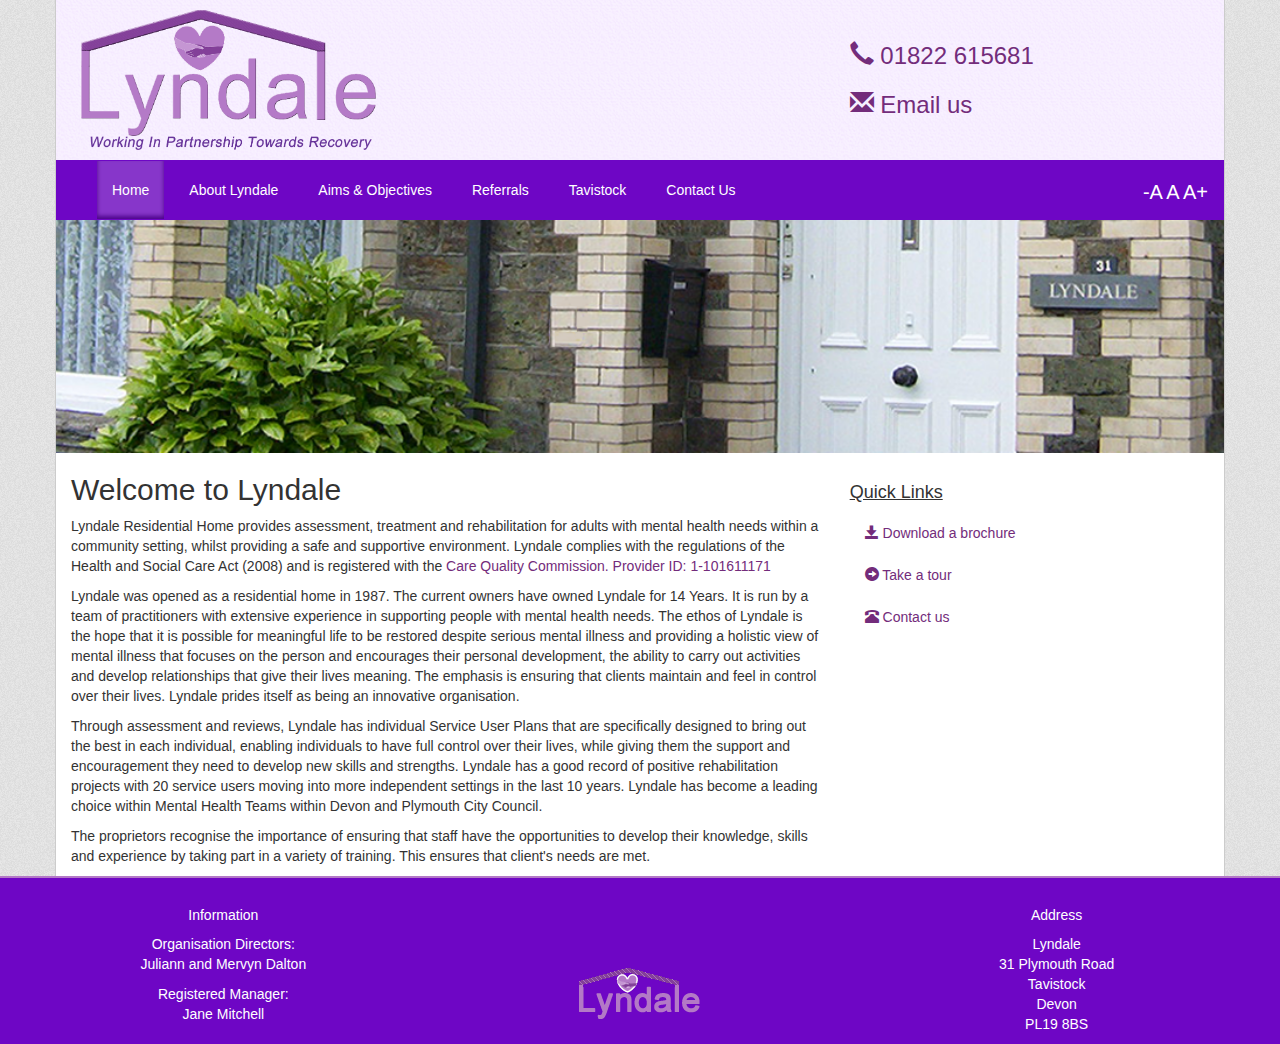
<file: index.html>
<!DOCTYPE html>
<html>
	<head>
		<meta name="viewport" content="width=device-width, initial-scale=1, maximum-scale=1">
		<title>Lyndale Care Tavistock Devon - Home</title>
		<script src="js/jquery-1.11.1.min.js"></script>
		<script src="js/bootstrap.min.js"></script>
		<script src="js/growl.js"></script>
		<script src="js/main.js"></script>
        <script src="js/parsley.min.js"></script>
        <script src="clearbox.js"></script>
		<link rel="stylesheet" type="text/css" href="css/bootstrap.css">
		<link rel="stylesheet" type="text/css" href="css/custom.css">
		<link href='http://fonts.googleapis.com/css?family=Dancing+Script' rel='stylesheet' type='text/css'>
		<script>
		
		</script>
	</head>
	<body>
		<div class="container" style="background:#FFF; border-left:1px solid #CCC; border-right:1px solid #CCC;">
			<header class="row">
				<div class="col-lg-8 col-md-8 col-sm-8 col-xs-12">
					<div class="header-logo">
						<a href="index.html">
                            <img src="images/logo.png" style="max-height:175px; max-width:295px; width:100%;"/>
						</a>
                        <div class="row visible-xs">
                            <div class="col-xs-6">
                                <h4><a href="tel:01822 615681" style="text-decoration:none;">
                                    <i class="glyphicon glyphicon-earphone"></i> 01822 615681</a>
                                </h4>
                            </div>
                            <div class="col-xs-6">
                                <h4>
                                    <a href="" data-toggle="modal" data-target="#email-modal" style="text-decoration:none;">
                                        <i class="glyphicon glyphicon-envelope"></i> Email us
                                    </a>
                                </h4>	
                            </div>
                        </div>
					</div>
				</div>
				<div class="col-lg-4 col-md-4 col-sm-4 hidden-xs header-contact-section">
                    <h3><a href="tel:01822 615681" style="text-decoration:none;"><i class="glyphicon glyphicon-earphone"></i> 01822 615681</a></h3>
					<h3>
                        <a href="" data-toggle="modal" data-target="#email-modal" style="text-decoration:none;">
                            <i class="glyphicon glyphicon-envelope"></i> Email us
                        </a>
                    </h3>	
					<div class="row hidden-md hidden-lg margin-top-10 text-right">
						<div class="col-md-6">
							
						</div>
                        <div class="col-md-6">
                            <div class="text-increase">
                                <a class="decrease">-A</a>
                                <a class="reset">A</a>
                                <a class="increase">A+</a>
                            </div>
						</div>
					</div>	
				</div>
			</header>
			<nav class="navbar navbar-default row">
				<div class="container-fluid">
					<!-- Brand and toggle get grouped for better mobile display -->
					<div class="navbar-header">
                        <div class="pull-left visible-xs">
                            <h4>
                                <div class="text-increase">
                                    <a class="decrease">-A</a>
                                    <a class="reset">A</a>
                                    <a class="increase">A+</a>
                                </div>
                            </h4>
                        </div>
						<button type="button" class="navbar-toggle collapsed" data-toggle="collapse" data-target="#bs-example-navbar-collapse-1" aria-expanded="false">
							<span class="sr-only">Toggle navigation</span>
							<span style="vertical-align: text-bottom;">Menu</span>
							<span style="display:inline-block;">
								<span class="icon-bar"></span>
								<span class="icon-bar"></span>
								<span class="icon-bar"></span>
							</span>
						</button>
					</div>
				
					<!-- Collect the nav links, forms, and other content for toggling -->
					<div class="collapse navbar-collapse" id="bs-example-navbar-collapse-1">
						<ul class="nav navbar-nav">
							<li class="active"><a href="index.html">Home <span class="sr-only">(current)</span></a></li>
							<li><a href="about.html">About Lyndale</a></li>
							<li><a href="aimsandobj.html">Aims & Objectives</a></li>
							<li><a href="referrals.html">Referrals</a></li>
							<li><a href="tavistock.html">Tavistock</a></li>
							<li><a href="contactus.html">Contact Us</a></li>
						</ul>
						<ul class="nav navbar-nav navbar-right visible-lg visible-md">
							<li><h3><div class="text-increase">
                                <a class="decrease">-A</a>
                                <a class="reset">A</a>
                                <a class="increase">A+</a>
                            </div></h3></li>
						</ul>
					</div>
				</div>
			</nav>
			<section class="row">
				<img src="images/home_image.png" alt="" style="width:100%;" />
			</section>
			<section class="row">
				<div class="col-md-8 font-resize">
					<h2>Welcome to Lyndale</h2>
					<p>	
						Lyndale Residential Home provides assessment, treatment and rehabilitation
						for adults with mental health needs within a community setting, whilst
						providing a safe and supportive environment. Lyndale complies with the
						regulations of the Health and Social Care Act (2008) and is registered with the
						<a href="http://www.cqc.org.uk/directory/1-101611171" onclick="window.open(this.href); return false">Care Quality Commission. Provider ID: 1-101611171</a>
					</p>
				
					<p>	
						Lyndale was opened as a residential home in 1987. The current owners have
						owned Lyndale for 14 Years. It is run by a team of practitioners with extensive
						experience in supporting people with mental health needs. The ethos of
						Lyndale is the hope that it is possible for meaningful life to be restored despite
						serious mental illness and providing a holistic view of mental illness that
						focuses on the person and encourages their personal development, the ability
						to carry out activities and develop relationships that give their lives meaning.
						The emphasis is ensuring that clients maintain and feel in control over their
						lives. Lyndale prides itself as being an innovative organisation.
					</p>
					
					<p>	
						Through assessment and reviews, Lyndale has individual Service User Plans
						that are specifically designed to bring out the best in each individual, enabling
						individuals to have full control over their lives, while giving them the support
						and encouragement they need to develop new skills and strengths. Lyndale
						has a good record of positive rehabilitation projects with 20 service users
						moving into more independent settings in the last 10 years. Lyndale has
						become a leading choice within Mental Health Teams within Devon and
						Plymouth City Council.
					</p>
					
					<p>
						The proprietors recognise the importance of ensuring that staff have the
						opportunities to develop their knowledge, skills and experience by taking part
						in a variety of training. This ensures that client's needs are met.
					</p>
				</div>
				<div class="col-md-4 col-sm-12">
					<div class="margin-top-30">
						<h4 class="hidden-sm hidden-xs"><u>Quick Links</u></h4>
                        <div class="visible-sm visible-xs row">
                            <div class="col-sm-4 col-xs-12">
                                <div class="text-center">
                                    <div class="caption">
										 <h3>
											<a href="Lyndalebrochure.pdf" onclick="window.open(this.href); return false" class="quick-link">
												 <i class="glyphicon glyphicon-save" style="font-size:50px;"></i> <br />
												<span>Download a brochure</span>											
											</a>
										</h3>
                                    </div>
                                </div>
                            </div>
                            <div class="col-sm-4 col-xs-12">
                                <div class="text-center">
									<div class="caption">
                                        <h3>
											<a href="images/100_0960.jpg" rel="clearbox[autoslideshow,gallery=Lyndale Home]" class="quick-link">
												<i class="glyphicon glyphicon-circle-arrow-right" style="font-size:50px;"></i> <br />
												<span>Take a tour</span>											
											</a>
										</h3>
                                    </div>
                                </div>
                            </div>
                            <div class="col-sm-4 col-xs-12">
                                <div class="text-center">
                                    <div class="caption">
                                        <h3>
											<a href="contactus.html" class="quick-link">
												<i class="glyphicon glyphicon-phone-alt" style="font-size:50px;"></i> <br />
												<span>Contact Us</span>											
											</a>
										</h3>
                                    </div>
                                </div>
                            </div>
                        </div>
						<ul class="nav nav-pills nav-stacked hidden-sm hidden-xs">
							<li role="presentation">
								<a href="Lyndalebrochure.pdf" onclick="window.open(this.href); return false">
									<i class="glyphicon glyphicon-save"></i> <span>Download a brochure</span>
								</a>
							</li>
                            <li role="presentation">
								<a href="images/100_0960.jpg" rel="clearbox[autoslideshow,gallery=Lyndale Home]">
									<i class="glyphicon glyphicon-circle-arrow-right"></i> Take a tour
								</a>
							</li>
							<li style="display:none">
								<a href="images/100_0961.JPG" rel="clearbox[gallery=Lyndale Home]" title="Patio">Photo Gallery</a>
								<a href="images/100_0965.JPG" rel="clearbox[gallery=Lyndale Home]" title="Kitchen">Photo Gallery</a>
								<a href="images/100_0967.JPG" rel="clearbox[gallery=Lyndale Home]" title="Hallway">Photo Gallery</a>
								<a href="images/100_0969.JPG" rel="clearbox[gallery=Lyndale Home]" title="caption">Photo Gallery</a>
								<a href="images/100_0970.JPG" rel="clearbox[gallery=Lyndale Home]" title="caption">Photo Gallery</a>
								<a href="images/100_0973.JPG" rel="clearbox[gallery=Lyndale Home]" title="Dinning Room">Photo Gallery</a>
								<a href="images/100_0979.JPG" rel="clearbox[gallery=Lyndale Home]" title="Dinning Room">Photo Gallery</a>
								<a href="images/100_0977.JPG" rel="clearbox[gallery=Lyndale Home]" title="Bedroom">Photo Gallery</a>
								<a href="images/100_0978.JPG" rel="clearbox[gallery=Lyndale Home]" title="Patio">Photo Gallery</a>
								
								<a href="images/100_0982.JPG" rel="clearbox[gallery=Lyndale Home]" title="Front of Home">Photo Gallery</a>
								<a href="images/100_0985.JPG" rel="clearbox[gallery=Lyndale Home]" title="Front of Home">Photo Gallery</a>
								<a href="images/100_0991.JPG" rel="clearbox[gallery=Lyndale Home]" title="caption">Photo Gallery</a>
                            </li>
							<li role="presentation">
								<a href="contactus.html">
									<i class="glyphicon glyphicon-phone-alt"></i> Contact us
								</a>
							</li>
						</ul>
						<div class="margin-top-20 margin-bottom-20 cqc">
							<script type="text/javascript" src="//www.cqc.org.uk/sites/all/modules/custom/cqc_widget/widget.js?data-id=1-121521613&data-host=www.cqc.org.uk&type=location"></script>
						</div>
					</div>
				</div>
			</section>	
		</div>
		<footer class="container-fluid">
			<div class="col-lg-4 col-md-4 col-sm-4 col-xs-12 text-center">
				<h5>Information</h5>
				<p>Organisation Directors: </br> Juliann and Mervyn Dalton </p>
				<p>Registered Manager: </br> Jane Mitchell </p>
			</div>
			<div class="col-lg-4 col-md-4 col-sm-4 hidden-xs text-center margin-top-70">
				<img src="images/logo_footer.png" />
			</div>
			<div class="col-lg-4 col-md-4 col-sm-4 col-xs-12 text-center">
				<h5>Address</h5>
				<ul class="list-unstyled">
					<li>Lyndale</li>
					<li>31 Plymouth Road</li>
					<li>Tavistock</li>
					<li>Devon</li>
					<li>PL19 8BS</li>
				</ul>
			</div>
			<div class="hidden-lg hidden-md hidden-sm col-xs-12 text-center">
				<img src="images/logo_footer.png" />
			</div>
		</footer>
        
        <div id="email-modal" class="modal fade" tabindex="-1" role="dialog">
            <div class="modal-dialog">
                <div class="modal-content">
                    <form id="emailModalForm" role="form" data-parsley-validate="" novalidate="">
						<div class="modal-header">
							<button type="button" class="close" data-dismiss="modal"><span aria-hidden="true">x</span><span class="sr-only">Close</span></button>
							<h4 class="modal-title" id="emailModalTitle">Email Us</h4>
						</div>
						<div class="modal-body">
							<div class="form-group">
								<label for="modal-email-name">Name:*</label>
								<input type="text" id="modal-email-name" name="name" placeholder="Your Name" class="form-control" data-parsley-required="true" data-parsley-id="14">
							</div>
							<div class="form-group">
								<label for="modal-email-address">Email:*</label>
								<input type="email" id="modal-email-address" name="email" placeholder="Your Email" class="form-control" data-parsley-required="true" data-parsley-id="16">
							</div>
							<div class="form-group">
								<label for="modal-email-telephone">Contact Number:*</label>
								<input type="tel" id="modal-email-telephone" name="contactNumber" placeholder="Contact Number" class="form-control" data-parsley-required="true" data-parsley-id="18">
							</div>
							<div class="form-group">
								<label for="modal-email-message">Message:*</label>
								<textarea id="modal-email-message" placeholder="Message" name="message" class="form-control" data-parsley-required="true" data-parsley-id="20"></textarea>
							</div>
							<div>
								<div id="modal-email-sending" class="alert alert-info hide text-center" role="alert">Sending email</div>
								<div id="modal-email-sent" class="alert alert-success hide text-center" role="alert">Email Sent</div>
							</div>
						</div>
						<div class="modal-footer">
							<button type="button" class="btn btn-default" data-dismiss="modal">Close</button>
							<button id="btn-send-modal-email" type="submit" class="btn btn-default">Send</button>
						</div>
					</form>
                </div>
            </div>
        </div>
	</body>
</html>
</file>
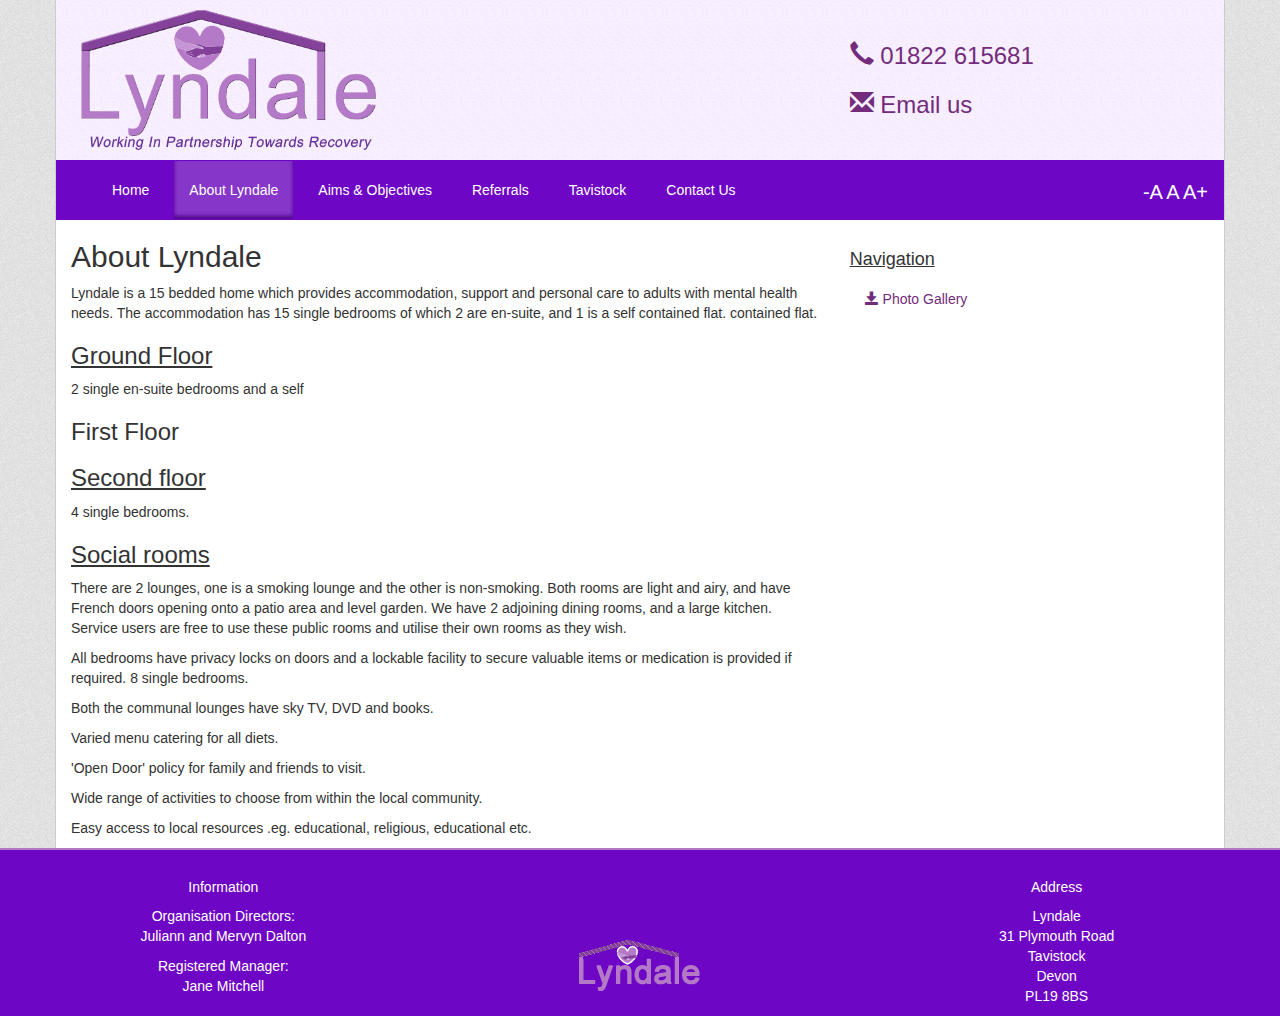
<file: about.html>
<!DOCTYPE html>
<html>
	<head>
		<meta name="viewport" content="width=device-width, initial-scale=1, maximum-scale=1">
		<title>Lyndale Care Tavistock Devon - Home</title>
		<script src="js/jquery-1.11.1.min.js"></script>
		<script src="js/bootstrap.min.js"></script>
		<script src="js/growl.js"></script>
		<script src="js/main.js"></script>
		<script src="clearbox.js"></script>
        <script src="js/parsley.min.js"></script>
		<link rel="stylesheet" type="text/css" href="css/bootstrap.css">
		<link rel="stylesheet" type="text/css" href="css/custom.css">
		<link href='http://fonts.googleapis.com/css?family=Dancing+Script' rel='stylesheet' type='text/css'>
		<script>
		
		</script>
	</head>
	<body>
		<div class="container" style="background:#FFF; border-left:1px solid #CCC; border-right:1px solid #CCC;">
			<header class="row">
				<div class="col-lg-8 col-md-8 col-sm-8 col-xs-12">
					<div class="header-logo">
                        <a href="index.html">
						  <img src="images/logo.png" style="max-height:175px; max-width:295px; width:100%;"/>
                        </a>
                        <div class="row visible-xs">
                            <div class="col-xs-6">
                                <h4><a href="tel:01822 615681" style="text-decoration:none;">
                                    <i class="glyphicon glyphicon-earphone"></i> 01822 615681</a>
                                </h4>
                            </div>
                            <div class="col-xs-6">
                                <h4>
                                    <a href="" data-toggle="modal" data-target="#email-modal" style="text-decoration:none;">
                                        <i class="glyphicon glyphicon-envelope"></i> Email us
                                    </a>
                                </h4>	
                            </div>
                        </div>
					</div>
				</div>
				<div class="col-lg-4 col-md-4 col-sm-4 hidden-xs header-contact-section">
                    <h3><a href="tel:01822 615681" style="text-decoration:none;"><i class="glyphicon glyphicon-earphone"></i> 01822 615681</a></h3>
					<h3>
                        <a href="" data-toggle="modal" data-target="#email-modal" style="text-decoration:none;">
                            <i class="glyphicon glyphicon-envelope"></i> Email us
                        </a>
                    </h3>	
					<div class="row hidden-md hidden-lg margin-top-10 text-right">
						<div class="col-md-6">
							
						</div>
                        <div class="col-md-6">
                            <div class="text-increase">
                                <a class="decrease">-A</a>
                                <a class="reset">A</a>
                                <a class="increase">A+</a>
                            </div>
						</div>
					</div>	
				</div>
			</header>
			<nav class="navbar navbar-default row">
				<div class="container-fluid">
					<!-- Brand and toggle get grouped for better mobile display -->
					<div class="navbar-header">
                        <div class="pull-left visible-xs">
                            <h4>
                                <div class="text-increase">
                                    <a class="decrease">-A</a>
                                    <a class="reset">A</a>
                                    <a class="increase">A+</a>
                                </div>
                            </h4>
                        </div>
						<button type="button" class="navbar-toggle collapsed" data-toggle="collapse" data-target="#bs-example-navbar-collapse-1" aria-expanded="false">
							<span class="sr-only">Toggle navigation</span>
							<span style="vertical-align: text-bottom;">Menu</span>
							<span style="display:inline-block;">
								<span class="icon-bar"></span>
								<span class="icon-bar"></span>
								<span class="icon-bar"></span>
							</span>
						</button>
					</div>
				
					<!-- Collect the nav links, forms, and other content for toggling -->
					<div class="collapse navbar-collapse" id="bs-example-navbar-collapse-1">
						<ul class="nav navbar-nav">
							<li><a href="index.html">Home</a></li>
							<li class="active"><a href="about.html">About Lyndale <span class="sr-only">(current)</span></a></li>
							<li><a href="aimsandobj.html">Aims & Objectives</a></li>
							<li><a href="referrals.html">Referrals</a></li>
							<li><a href="tavistock.html">Tavistock</a></li>
							<li><a href="contactus.html">Contact Us </a></li>
						</ul>
						<ul class="nav navbar-nav navbar-right visible-lg visible-md">
							<li><h3><div class="text-increase">
                                <a class="decrease">-A</a>
                                <a class="reset">A</a>
                                <a class="increase">A+</a>
                            </div></h3></li>
						</ul>
					</div>
				</div>
			</nav>
			<section class="row">
				<div class="col-md-8 font-resize">
					<h2>About Lyndale</h2>
					<p>	
						Lyndale is a 15 bedded home which provides accommodation, support and personal care to adults with mental health needs. The accommodation has 15 single bedrooms of which 2 are en-suite, and 1 is a self contained flat. contained flat.	
					</p>
					<h3><u>Ground Floor</u></h3>
					<p> 2 single en-suite bedrooms and a self</p>
					<h3>First Floor</h3>
					<h3><u>Second floor</u></h3>
					<p>	
						4 single bedrooms.
					</p>
					<h3><u>Social rooms</u></h3>
					<p>There are 2 lounges, one is a smoking lounge and the other is non-smoking. Both rooms are light and airy, and have French doors opening onto a patio area and level garden. We have 2 adjoining dining rooms, and a large kitchen. Service users are free to use these public rooms and utilise their own rooms as they wish.</p>
					<p>	
						All bedrooms have privacy locks on doors and a lockable facility to secure valuable items or medication is provided if required. 8 single bedrooms.
					</p>
					<p>
						Both the communal lounges have sky TV, DVD and books.
					</p>
					<p>
						Varied menu catering for all diets.
					</p>
					<p>
						'Open Door' policy for family and friends to visit.
					</p>
					<p>
						Wide range of activities to choose from within the local community.
					</p>
					<p>
						Easy access to local resources .eg. educational, religious, educational etc.
					</p>
				</div>
				<div class="col-md-4 font-resize">
					<div class="margin-top-30">
						<h4><u>Navigation</u></h4>
						<ul class="nav nav-pills nav-stacked">
							<li role="presentation">
								<a href="images/100_0960.jpg" rel="clearbox[autoslideshow,gallery=Lyndale Home]">
									<i class="glyphicon glyphicon-save"></i> <span>Photo Gallery</span>
								</a>
							</li>
							<li style="display:none">
								<a href="images/100_0961.JPG" rel="clearbox[gallery=Lyndale Home]" title="Patio">Photo Gallery</a>
								<a href="images/100_0965.JPG" rel="clearbox[gallery=Lyndale Home]" title="Kitchen">Photo Gallery</a>
								<a href="images/100_0967.JPG" rel="clearbox[gallery=Lyndale Home]" title="Hallway">Photo Gallery</a>
								<a href="images/100_0969.JPG" rel="clearbox[gallery=Lyndale Home]" title="caption">Photo Gallery</a>
								<a href="images/100_0970.JPG" rel="clearbox[gallery=Lyndale Home]" title="caption">Photo Gallery</a>
								<a href="images/100_0973.JPG" rel="clearbox[gallery=Lyndale Home]" title="Dinning Room">Photo Gallery</a>
								<a href="images/100_0979.JPG" rel="clearbox[gallery=Lyndale Home]" title="Dinning Room">Photo Gallery</a>
								<a href="images/100_0977.JPG" rel="clearbox[gallery=Lyndale Home]" title="Bedroom">Photo Gallery</a>
								<a href="images/100_0978.JPG" rel="clearbox[gallery=Lyndale Home]" title="Patio">Photo Gallery</a>
								
								<a href="images/100_0982.JPG" rel="clearbox[gallery=Lyndale Home]" title="Front of Home">Photo Gallery</a>
								<a href="images/100_0985.JPG" rel="clearbox[gallery=Lyndale Home]" title="Front of Home">Photo Gallery</a>
								<a href="images/100_0991.JPG" rel="clearbox[gallery=Lyndale Home]" title="caption">Photo Gallery</a>
                            </li>
						</ul>
					</div>
				</div>
			</section>	
		</div>
		<footer class="container-fluid">
			<div class="col-lg-4 col-md-4 col-sm-4 col-xs-12 text-center">
				<h5>Information</h5>
				<p>Organisation Directors: </br> Juliann and Mervyn Dalton </p>
				<p>Registered Manager: </br> Jane Mitchell </p>
			</div>
			<div class="col-lg-4 col-md-4 col-sm-4 hidden-xs text-center margin-top-70">
				<img src="images/logo_footer.png" />
			</div>
			<div class="col-lg-4 col-md-4 col-sm-4 col-xs-12 text-center">
				<h5>Address</h5>
				<ul class="list-unstyled">
					<li>Lyndale</li>
					<li>31 Plymouth Road</li>
					<li>Tavistock</li>
					<li>Devon</li>
					<li>PL19 8BS</li>
				</ul>
			</div>
			<div class="hidden-lg hidden-md hidden-sm col-xs-12 text-center">
				<img src="images/logo_footer.png" />
			</div>
		</footer>
        
        <div id="email-modal" class="modal fade" tabindex="-1" role="dialog">
            <div class="modal-dialog">
                <div class="modal-content">
                    <form id="emailModalForm" role="form" data-parsley-validate="" novalidate="">
						<div class="modal-header">
							<button type="button" class="close" data-dismiss="modal"><span aria-hidden="true">x</span><span class="sr-only">Close</span></button>
							<h4 class="modal-title" id="emailModalTitle">Email Us</h4>
						</div>
						<div class="modal-body">
							<div class="form-group">
								<label for="modal-email-name">Name:*</label>
								<input type="text" id="modal-email-name" name="name" placeholder="Your Name" class="form-control" data-parsley-required="true" data-parsley-id="14">
							</div>
							<div class="form-group">
								<label for="modal-email-address">Email:*</label>
								<input type="email" id="modal-email-address" name="email" placeholder="Your Email" class="form-control" data-parsley-required="true" data-parsley-id="16">
							</div>
							<div class="form-group">
								<label for="modal-email-telephone">Contact Number:*</label>
								<input type="tel" id="modal-email-telephone" name="contactNumber" placeholder="Contact Number" class="form-control" data-parsley-required="true" data-parsley-id="18">
							</div>
							<div class="form-group">
								<label for="modal-email-message">Message:*</label>
								<textarea id="modal-email-message" placeholder="Message" name="message" class="form-control" data-parsley-required="true" data-parsley-id="20"></textarea>
							</div>
							<div>
								<div id="modal-email-sending" class="alert alert-info hide text-center" role="alert">Sending email</div>
								<div id="modal-email-sent" class="alert alert-success hide text-center" role="alert">Email Sent</div>
							</div>
						</div>
						<div class="modal-footer">
							<button type="button" class="btn btn-default" data-dismiss="modal">Close</button>
							<button id="btn-send-modal-email" type="submit" class="btn btn-default">Send</button>
						</div>
					</form>
                </div>
            </div>
        </div>
	</body>
</html>
</file>
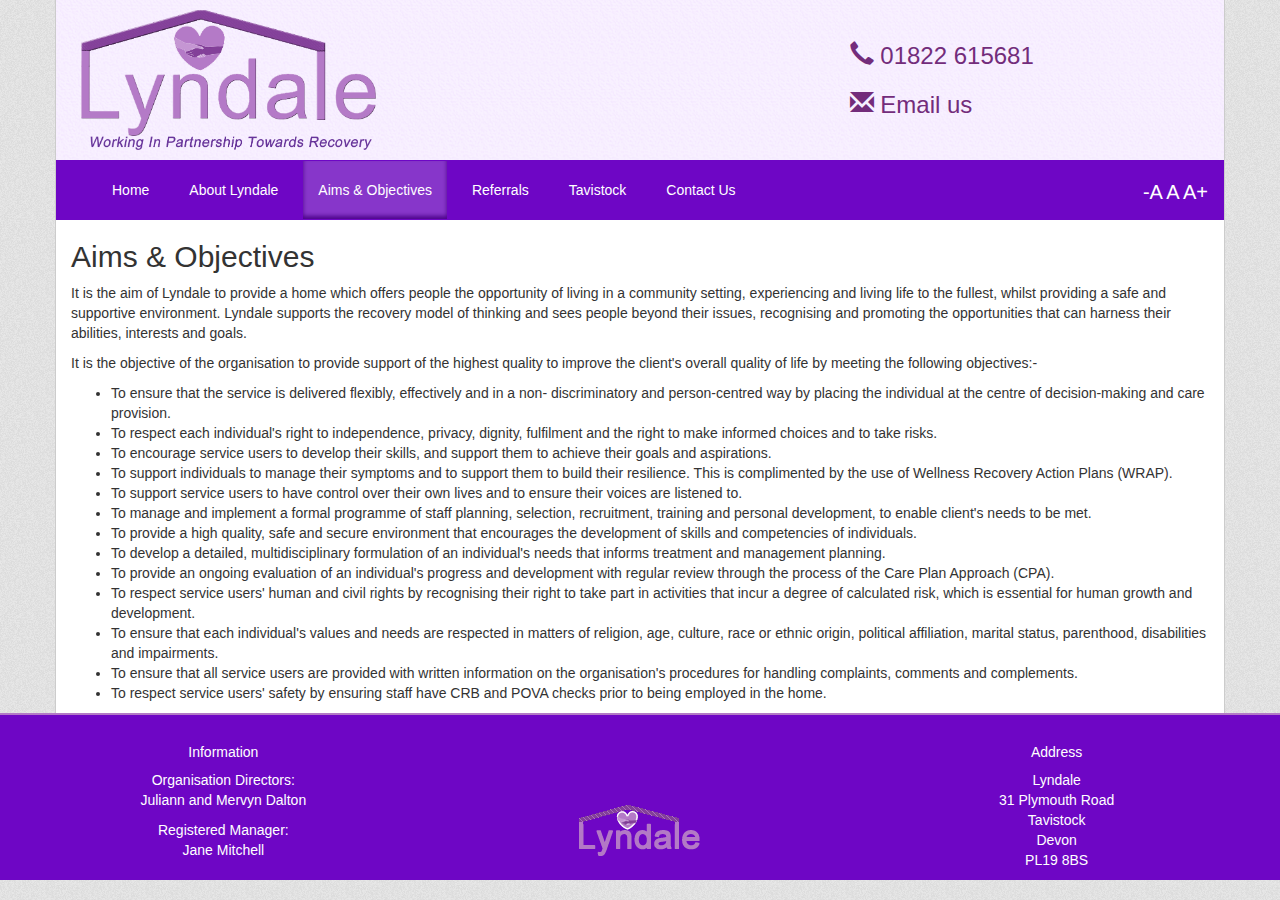
<file: aimsandobj.html>
<!DOCTYPE html>
<html>
	<head>
		<meta name="viewport" content="width=device-width, initial-scale=1, maximum-scale=1">
		<title>Lyndale Care Tavistock Devon - Home</title>
		<script src="js/jquery-1.11.1.min.js"></script>
		<script src="js/bootstrap.min.js"></script>
		<script src="js/growl.js"></script>
		<script src="js/main.js"></script>
        <script src="js/parsley.min.js"></script>
		<link rel="stylesheet" type="text/css" href="css/bootstrap.css">
		<link rel="stylesheet" type="text/css" href="css/custom.css">
		<link href='http://fonts.googleapis.com/css?family=Dancing+Script' rel='stylesheet' type='text/css'>
		<script>
		
		</script>
	</head>
	<body>
		<div class="container" style="background:#FFF; border-left:1px solid #CCC; border-right:1px solid #CCC;">
			<header class="row">
				<div class="col-lg-8 col-md-8 col-sm-8 col-xs-12">
					<div class="header-logo">
						<a href="index.html">
						  <img src="images/logo.png" style="max-height:175px; max-width:295px; width:100%;"/>
                        </a>
                        <div class="row visible-xs">
                            <div class="col-xs-6">
                                <h4><a href="tel:01822 615681" style="text-decoration:none;">
                                    <i class="glyphicon glyphicon-earphone"></i> 01822 615681</a>
                                </h4>
                            </div>
                            <div class="col-xs-6">
                                <h4>
                                    <a href="" data-toggle="modal" data-target="#email-modal" style="text-decoration:none;">
                                        <i class="glyphicon glyphicon-envelope"></i> Email us
                                    </a>
                                </h4>	
                            </div>
                        </div>
					</div>
				</div>
				<div class="col-lg-4 col-md-4 col-sm-4 hidden-xs header-contact-section">
                    <h3><a href="tel:01822 615681" style="text-decoration:none;"><i class="glyphicon glyphicon-earphone"></i> 01822 615681</a></h3>
					<h3>
                        <a href="" data-toggle="modal" data-target="#email-modal" style="text-decoration:none;">
                            <i class="glyphicon glyphicon-envelope"></i> Email us
                        </a>
                    </h3>	
					<div class="row hidden-md hidden-lg margin-top-10 text-right">
						<div class="col-md-6">
							
						</div>
                        <div class="col-md-6">
                            <div class="text-increase">
                                <a class="decrease">-A</a>
                                <a class="reset">A</a>
                                <a class="increase">A+</a>
                            </div>
						</div>
					</div>	
				</div>
			</header>
			<nav class="navbar navbar-default row">
				<div class="container-fluid">
					<!-- Brand and toggle get grouped for better mobile display -->
					<div class="navbar-header">
                        <div class="pull-left visible-xs">
                            <h4>
                                <div class="text-increase">
                                    <a class="decrease">-A</a>
                                    <a class="reset">A</a>
                                    <a class="increase">A+</a>
                                </div>
                            </h4>
                        </div>
						<button type="button" class="navbar-toggle collapsed" data-toggle="collapse" data-target="#bs-example-navbar-collapse-1" aria-expanded="false">
							<span class="sr-only">Toggle navigation</span>
							<span style="vertical-align: text-bottom;">Menu</span>
							<span style="display:inline-block;">
								<span class="icon-bar"></span>
								<span class="icon-bar"></span>
								<span class="icon-bar"></span>
							</span>
						</button>
					</div>
				
					<!-- Collect the nav links, forms, and other content for toggling -->
					<div class="collapse navbar-collapse" id="bs-example-navbar-collapse-1">
						<ul class="nav navbar-nav">
							<li><a href="index.html">Home</a></li>
							<li><a href="about.html">About Lyndale</a></li>
							<li class="active"><a href="aimsandobj.html">Aims & Objectives <span class="sr-only">(current)</span></a></li>
							<li><a href="referrals.html">Referrals</a></li>
							<li><a href="tavistock.html">Tavistock</a></li>
							<li><a href="contactus.html">Contact Us </a></li>
						</ul>
						<ul class="nav navbar-nav navbar-right visible-lg visible-md">
							<li><h3><div class="text-increase">
                                <a class="decrease">-A</a>
                                <a class="reset">A</a>
                                <a class="increase">A+</a>
                            </div></h3></li>
						</ul>
					</div>
				</div>
			</nav>
			<section class="row">
				<div class="col-md-12 font-resize">
					<h2>Aims & Objectives</h2>
					<p>	
						It is the aim of Lyndale to provide a home which offers people the opportunity of living in a community setting, experiencing and living life to the fullest, whilst providing a safe and supportive environment. Lyndale supports the recovery model of thinking and sees people beyond their issues, recognising and promoting the opportunities that can harness their abilities, interests and goals.	
					</p>
				
					<p>	
						It is the objective of the organisation to provide support of the highest quality to improve the client's overall quality of life by meeting the following objectives:-
					</p>
					<ul id="aimsandobjs" style="text-align:left; ">
						<li>To ensure that the service is delivered flexibly, effectively and in a non-
							discriminatory and person-centred way by placing the individual at the
							centre of decision-making and care provision.</li>
						<li>To respect each individual's right to independence, privacy, dignity,
							fulfilment and the right to make informed choices and to take risks.</li>
						<li>To encourage service users to develop their skills, and support them to
							achieve their goals and aspirations.</li>
						<li>To support individuals to manage their symptoms and to support them
							to build their resilience. This is complimented by the use of Wellness
							Recovery Action Plans (WRAP).</li>
						<li>To support service users to have control over their own lives and to
							ensure their voices are listened to.</li>
						<li>To manage and implement a formal programme of staff planning,
							selection, recruitment, training and personal development, to enable
							client's needs to be met.</li>
						<li>To provide a high quality, safe and secure environment that encourages
							the development of skills and competencies of individuals.</li>
						<li>To develop a detailed, multidisciplinary formulation of an individual's
							needs that informs treatment and management planning.</li>
						<li>To provide an ongoing evaluation of an individual's progress and
							development with regular review through the process of the Care Plan
							Approach (CPA).</li>
						<li>To respect service users' human and civil rights by recognising their
							right to take part in activities that incur a degree of calculated risk,
							which is essential for human growth and development.</li>
						<li>To ensure that each individual's values and needs are respected
							in matters of religion, age, culture, race or ethnic origin, political
							affiliation, marital status, parenthood, disabilities and impairments.</li>
						<li>To ensure that all service users are provided with written information
							on the organisation's procedures for handling complaints, comments
							and complements.</li>
						<li>To respect service users' safety by ensuring staff have CRB and POVA
							checks prior to being employed in the home.</li>
					</ul>
				</div>
			</section>	
		</div>
		<footer class="container-fluid">
			<div class="col-lg-4 col-md-4 col-sm-4 col-xs-12 text-center">
				<h5>Information</h5>
				<p>Organisation Directors: </br> Juliann and Mervyn Dalton </p>
				<p>Registered Manager: </br> Jane Mitchell </p>
			</div>
			<div class="col-lg-4 col-md-4 col-sm-4 hidden-xs text-center margin-top-70">
				<img src="images/logo_footer.png" />
			</div>
			<div class="col-lg-4 col-md-4 col-sm-4 col-xs-12 text-center">
				<h5>Address</h5>
				<ul class="list-unstyled">
					<li>Lyndale</li>
					<li>31 Plymouth Road</li>
					<li>Tavistock</li>
					<li>Devon</li>
					<li>PL19 8BS</li>
				</ul>
			</div>
			<div class="hidden-lg hidden-md hidden-sm col-xs-12 text-center">
				<img src="images/logo_footer.png" />
			</div>
		</footer>
        
        <div id="email-modal" class="modal fade" tabindex="-1" role="dialog">
            <div class="modal-dialog">
                <div class="modal-content">
                    <form id="emailModalForm" role="form" data-parsley-validate="" novalidate="">
						<div class="modal-header">
							<button type="button" class="close" data-dismiss="modal"><span aria-hidden="true">x</span><span class="sr-only">Close</span></button>
							<h4 class="modal-title" id="emailModalTitle">Email Us</h4>
						</div>
						<div class="modal-body">
							<div class="form-group">
								<label for="modal-email-name">Name:*</label>
								<input type="text" id="modal-email-name" name="name" placeholder="Your Name" class="form-control" data-parsley-required="true" data-parsley-id="14">
							</div>
							<div class="form-group">
								<label for="modal-email-address">Email:*</label>
								<input type="email" id="modal-email-address" name="email" placeholder="Your Email" class="form-control" data-parsley-required="true" data-parsley-id="16">
							</div>
							<div class="form-group">
								<label for="modal-email-telephone">Contact Number:*</label>
								<input type="tel" id="modal-email-telephone" name="contactNumber" placeholder="Contact Number" class="form-control" data-parsley-required="true" data-parsley-id="18">
							</div>
							<div class="form-group">
								<label for="modal-email-message">Message:*</label>
								<textarea id="modal-email-message" placeholder="Message" name="message" class="form-control" data-parsley-required="true" data-parsley-id="20"></textarea>
							</div>
							<div>
								<div id="modal-email-sending" class="alert alert-info hide text-center" role="alert">Sending email</div>
								<div id="modal-email-sent" class="alert alert-success hide text-center" role="alert">Email Sent</div>
							</div>
						</div>
						<div class="modal-footer">
							<button type="button" class="btn btn-default" data-dismiss="modal">Close</button>
							<button id="btn-send-modal-email" type="submit" class="btn btn-default">Send</button>
						</div>
					</form>
                </div>
            </div>
        </div>
	</body>
</html>
</file>
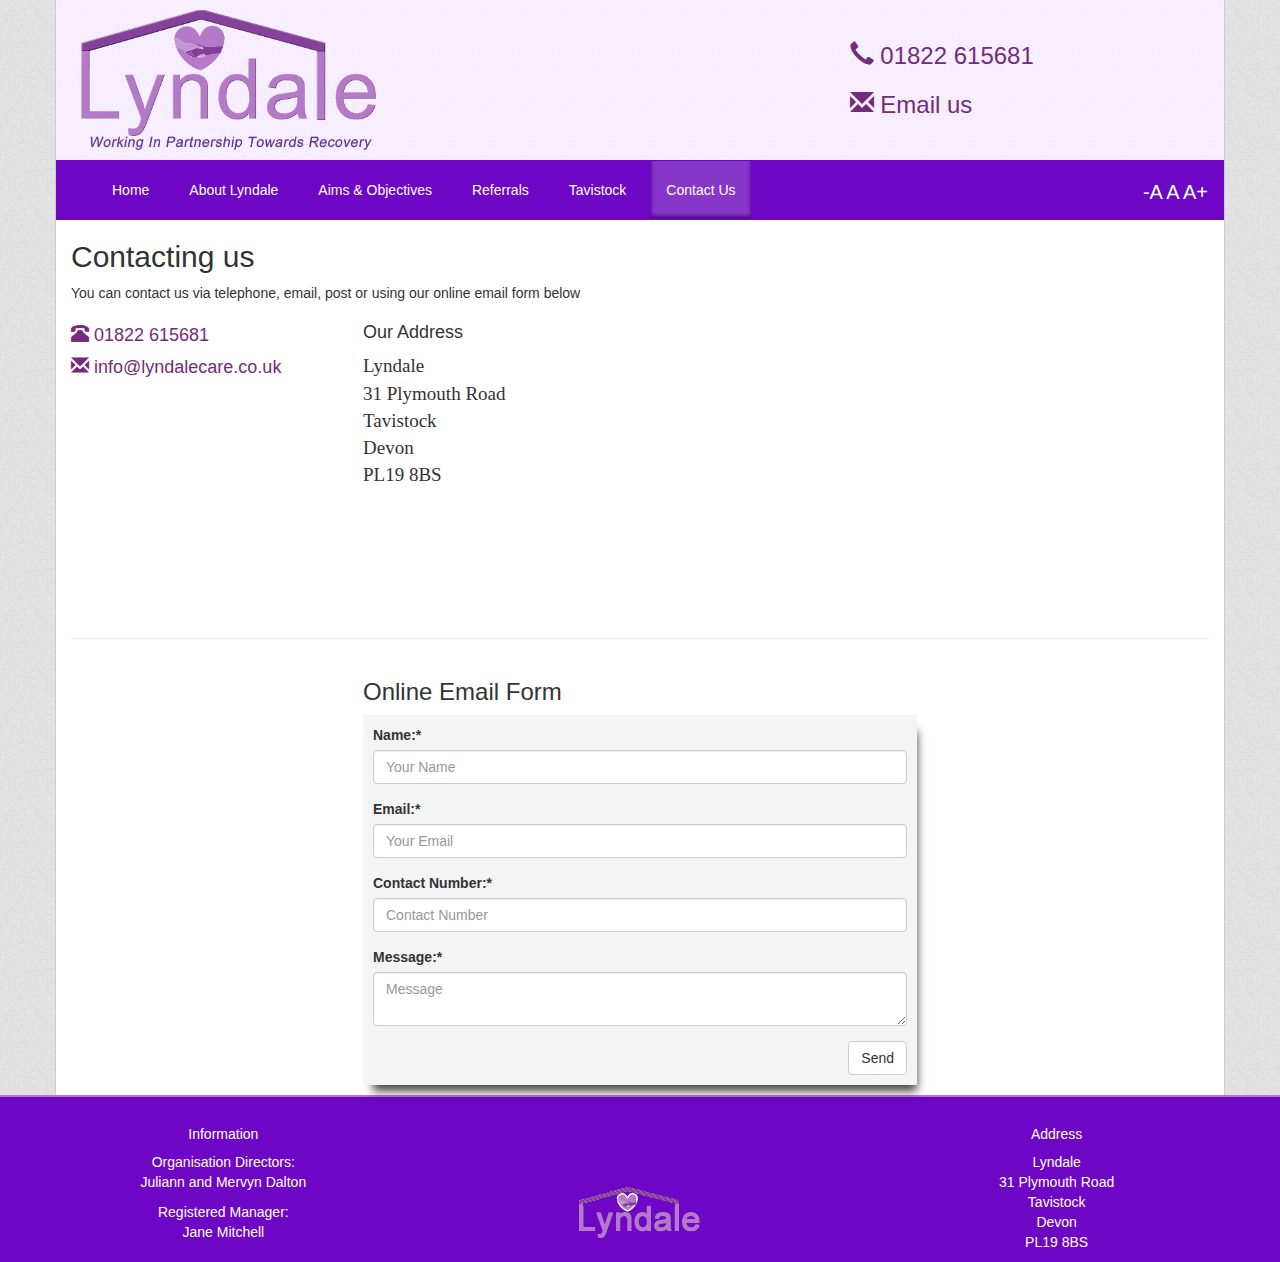
<file: contactus.html>
<!DOCTYPE html>
<html>
	<head>
		<meta name="viewport" content="width=device-width, initial-scale=1, maximum-scale=1">
		<title>Lyndale Care Tavistock Devon - Home</title>
		<script src="js/jquery-1.11.1.min.js"></script>
		<script src="js/bootstrap.min.js"></script>
		<script src="js/growl.js"></script>
		<script src="js/main.js"></script>
		<script src="js/contact.us.js"></script>
        <script src="js/parsley.min.js"></script>
		<link rel="stylesheet" type="text/css" href="css/bootstrap.css">
		<link rel="stylesheet" type="text/css" href="css/custom.css">
		<link href="css/parsley.css" rel="stylesheet">
		<link href='http://fonts.googleapis.com/css?family=Dancing+Script' rel='stylesheet' type='text/css'>
		<script>
		
		</script>
	</head>
	<body>
		<div class="container" style="background:#FFF; border-left:1px solid #CCC; border-right:1px solid #CCC;">
			<header class="row">
				<div class="col-lg-8 col-md-8 col-sm-8 col-xs-12">
					<div class="header-logo">
						<a href="index.html">
						  <img src="images/logo.png" style="max-height:175px; max-width:295px; width:100%;"/>
                        </a>
                        <div class="row visible-xs">
                            <div class="col-xs-6">
                                <h4><a href="tel:01822 615681" style="text-decoration:none;">
                                    <i class="glyphicon glyphicon-earphone"></i> 01822 615681</a>
                                </h4>
                            </div>
                            <div class="col-xs-6">
                                <h4>
                                    <a href="" data-toggle="modal" data-target="#email-modal" style="text-decoration:none;">
                                        <i class="glyphicon glyphicon-envelope"></i> Email us
                                    </a>
                                </h4>	
                            </div>
                        </div>
					</div>
				</div>
				<div class="col-lg-4 col-md-4 col-sm-4 hidden-xs header-contact-section">
                    <h3><a href="tel:01822 615681" style="text-decoration:none;"><i class="glyphicon glyphicon-earphone"></i> 01822 615681</a></h3>
					<h3>
                        <a href="" data-toggle="modal" data-target="#email-modal" style="text-decoration:none;">
                            <i class="glyphicon glyphicon-envelope"></i> Email us
                        </a>
                    </h3>	
					<div class="row hidden-md hidden-lg margin-top-10 text-right">
						<div class="col-md-6">
							
						</div>
                        <div class="col-md-6">
                            <div class="text-increase">
                                <a class="decrease">-A</a>
                                <a class="reset">A</a>
                                <a class="increase">A+</a>
                            </div>
						</div>
					</div>	
				</div>
			</header>
			<nav class="navbar navbar-default row">
				<div class="container-fluid">
					<!-- Brand and toggle get grouped for better mobile display -->
					<div class="navbar-header">
                        <div class="pull-left visible-xs">
                            <h4>
                                <div class="text-increase">
                                    <a class="decrease">-A</a>
                                    <a class="reset">A</a>
                                    <a class="increase">A+</a>
                                </div>
                            </h4>
                        </div>
						<button type="button" class="navbar-toggle collapsed" data-toggle="collapse" data-target="#bs-example-navbar-collapse-1" aria-expanded="false">
							<span class="sr-only">Toggle navigation</span>
							<span style="vertical-align: text-bottom;">Menu</span>
							<span style="display:inline-block;">
								<span class="icon-bar"></span>
								<span class="icon-bar"></span>
								<span class="icon-bar"></span>
							</span>
						</button>
					</div>
				
					<!-- Collect the nav links, forms, and other content for toggling -->
					<div class="collapse navbar-collapse" id="bs-example-navbar-collapse-1">
						<ul class="nav navbar-nav">
							<li><a href="index.html">Home</a></li>
							<li><a href="about.html">About Lyndale</a></li>
							<li><a href="aimsandobj.html">Aims & Objectives</a></li>
							<li><a href="referrals.html">Referrals</a></li>
							<li><a href="tavistock.html">Tavistock</a></li>
							<li class="active"><a href="contactus.html">Contact Us <span class="sr-only">(current)</span></a></li>
						</ul>
						<ul class="nav navbar-nav navbar-right visible-lg visible-md">
							<li><h3><div class="text-increase">
                                <a class="decrease">-A</a>
                                <a class="reset">A</a>
                                <a class="increase">A+</a>
                            </div></h3></li>
						</ul>
					</div>
				</div>
			</nav>
			<section class="row font-resize">
				<div class="col-md-12">
					<h2>Contacting us</h2>
					<p>You can contact us via telephone, email, post or using our online email form below</p>
                 </div>
			</section>
            <div class="row font-resize">
                <div class="col-md-6">
					<div class="row">
						<div class="col-sm-6">
							 <h4>
								<a href="tel:01822 615681">
								   <i class="glyphicon glyphicon-phone-alt"></i> 
								   01822 615681
								</a>
							</h4>
							<h4>
								<a href="mailto:info@lyndalcare.co.uk">
									<i class="glyphicon glyphicon-envelope"></i> 
									info@lyndalecare.co.uk
								</a>
							</h4>    
						</div>
						<div class="col-sm-6">
							<address>
								<h4>Our Address</h4>
								<ul style="list-style:none; margin:0; padding:0; font-family: 'Cantata One', serif; font-size:19px;">
									<li>Lyndale</li>
									<li>31 Plymouth Road</li>
									<li>Tavistock</li>
									<li>Devon</li>
									<li>PL19 8BS</li>
								</ul>
							</address>   
						</div>
					</div>            
                </div>
                <div class="col-md-6">
                    <iframe frameborder="0" scrolling="no" marginheight="0" marginwidth="0" style="width:100%; height:300px;" src="https://maps.google.com/maps?hl=en&q=Lyndale Tavistockk&ie=UTF8&t=roadmap&z=16&iwloc=B&output=embed"><div><small></iframe>
                </div>
            </div>
            <hr />
            <section class="row margin-top-10">
                <div class="col-lg-6 col-md-6 col-md-offset-3 col-sm-6 col-sm-offset-3">
                    <h3>Online Email Form</h3>
                    <form id="send-email-form" class="email-form margin-bottom-10" role="form" data-parsley-validate="" novalidate="">
                        <div class="form-group">
                            <label for="email-name">Name:*</label>
                            <input type="text" id="email-name" name="name" placeholder="Your Name" class="form-control" data-parsley-required="true" data-parsley-id="4">
                        </div>
                        <div class="form-group">
                            <label for="email-address">Email:*</label>
                            <input type="email" id="email-address" name="email" placeholder="Your Email" class="form-control" data-parsley-required="true" data-parsley-id="6">
                        </div>
                        <div class="form-group">
                            <label for="email-telephone">Contact Number:*</label>
                            <input type="tel" id="email-telephone" name="contactNumber" placeholder="Contact Number" class="form-control" data-parsley-required="true" data-parsley-id="8">
                        </div>
                        <div class="form-group">
                            <label for="email-message">Message:*</label>
                            <textarea id="email-message" placeholder="Message" name="message" class="form-control" data-parsley-required="true" data-parsley-id="10"></textarea>
                        </div>
                        <div class="text-right">
                            <button id="btn-send-email" type="submit" class="btn btn-default">Send</button>
                        </div>
                        <div>
                            <div id="email-sending" class="alert alert-info hide text-center" role="alert">Sending email</div>
                            <div id="email-sent" class="alert alert-success hide text-center" role="alert">Email Sent</div>
                        </div>
                    </form>
                </div>
			</section>	
		</div>
		<footer class="container-fluid">
			<div class="col-lg-4 col-md-4 col-sm-4 col-xs-12 text-center">
				<h5>Information</h5>
				<p>Organisation Directors: </br> Juliann and Mervyn Dalton </p>
				<p>Registered Manager: </br> Jane Mitchell </p>
			</div>
			<div class="col-lg-4 col-md-4 col-sm-4 hidden-xs text-center margin-top-70">
				<img src="images/logo_footer.png" />
			</div>
			<div class="col-lg-4 col-md-4 col-sm-4 col-xs-12 text-center">
				<h5>Address</h5>
				<ul class="list-unstyled">
					<li>Lyndale</li>
					<li>31 Plymouth Road</li>
					<li>Tavistock</li>
					<li>Devon</li>
					<li>PL19 8BS</li>
				</ul>
			</div>
			<div class="hidden-lg hidden-md hidden-sm col-xs-12 text-center">
				<img src="images/logo_footer.png" />
			</div>
		</footer>
        
        <div id="email-modal" class="modal fade" tabindex="-1" role="dialog">
            <div class="modal-dialog">
                <div class="modal-content">
                    <form id="emailModalForm" role="form" data-parsley-validate="" novalidate="">
						<div class="modal-header">
							<button type="button" class="close" data-dismiss="modal"><span aria-hidden="true">x</span><span class="sr-only">Close</span></button>
							<h4 class="modal-title" id="emailModalTitle">Email Us</h4>
						</div>
						<div class="modal-body">
							<div class="form-group">
								<label for="modal-email-name">Name:*</label>
								<input type="text" id="modal-email-name" name="name" placeholder="Your Name" class="form-control" data-parsley-required="true" data-parsley-id="14">
							</div>
							<div class="form-group">
								<label for="modal-email-address">Email:*</label>
								<input type="email" id="modal-email-address" name="email" placeholder="Your Email" class="form-control" data-parsley-required="true" data-parsley-id="16">
							</div>
							<div class="form-group">
								<label for="modal-email-telephone">Contact Number:*</label>
								<input type="tel" id="modal-email-telephone" name="contactNumber" placeholder="Contact Number" class="form-control" data-parsley-required="true" data-parsley-id="18">
							</div>
							<div class="form-group">
								<label for="modal-email-message">Message:*</label>
								<textarea id="modal-email-message" placeholder="Message" name="message" class="form-control" data-parsley-required="true" data-parsley-id="20"></textarea>
							</div>
							<div>
								<div id="modal-email-sending" class="alert alert-info hide text-center" role="alert">Sending email</div>
								<div id="modal-email-sent" class="alert alert-success hide text-center" role="alert">Email Sent</div>
							</div>
						</div>
						<div class="modal-footer">
							<button type="button" class="btn btn-default" data-dismiss="modal">Close</button>
							<button id="btn-send-modal-email" type="submit" class="btn btn-default">Send</button>
						</div>
					</form>
                </div>
            </div>
        </div>
	</body>
</html>
</file>
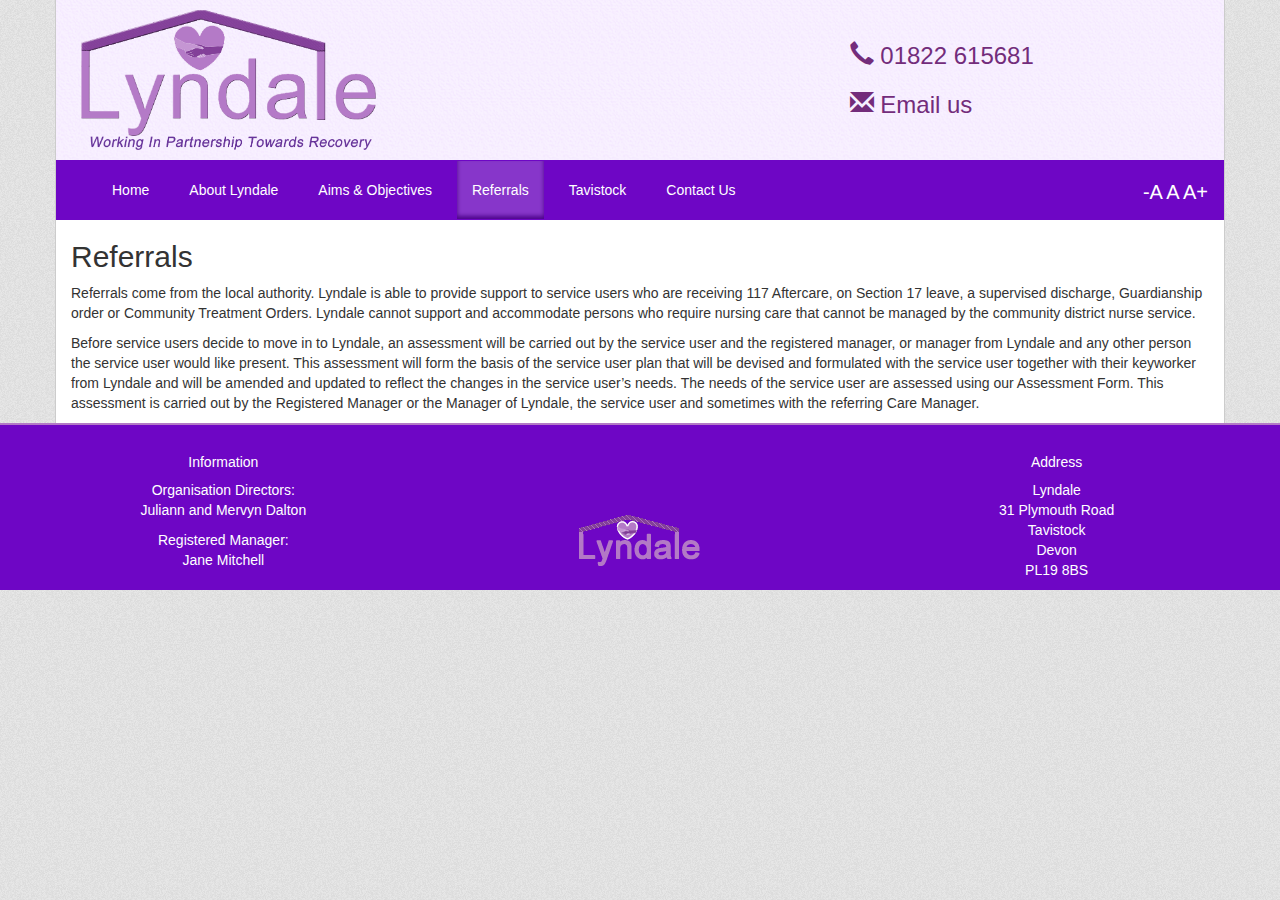
<file: referrals.html>
<!DOCTYPE html>
<html>
	<head>
		<meta name="viewport" content="width=device-width, initial-scale=1, maximum-scale=1">
		<title>Lyndale Care Tavistock Devon - Home</title>
		<script src="js/jquery-1.11.1.min.js"></script>
		<script src="js/bootstrap.min.js"></script>
		<script src="js/growl.js"></script>
		<script src="js/main.js"></script>
        <script src="js/parsley.min.js"></script>
		<link rel="stylesheet" type="text/css" href="css/bootstrap.css">
		<link rel="stylesheet" type="text/css" href="css/custom.css">
		<link href='http://fonts.googleapis.com/css?family=Dancing+Script' rel='stylesheet' type='text/css'>
		<script>
		
		</script>
	</head>
	<body>
		<div class="container" style="background:#FFF; border-left:1px solid #CCC; border-right:1px solid #CCC;">
			<header class="row">
				<div class="col-lg-8 col-md-8 col-sm-8 col-xs-12">
					<div class="header-logo">
						<a href="index.html">
						  <img src="images/logo.png" style="max-height:175px; max-width:295px; width:100%;"/>
                        </a>
                        <div class="row visible-xs">
                            <div class="col-xs-6">
                                <h4><a href="tel:01822 615681" style="text-decoration:none;">
                                    <i class="glyphicon glyphicon-earphone"></i> 01822 615681</a>
                                </h4>
                            </div>
                            <div class="col-xs-6">
                                <h4>
                                    <a href="" data-toggle="modal" data-target="#email-modal" style="text-decoration:none;">
                                        <i class="glyphicon glyphicon-envelope"></i> Email us
                                    </a>
                                </h4>	
                            </div>
                        </div>
					</div>
				</div>
				<div class="col-lg-4 col-md-4 col-sm-4 hidden-xs header-contact-section">
                    <h3><a href="tel:01822 615681" style="text-decoration:none;"><i class="glyphicon glyphicon-earphone"></i> 01822 615681</a></h3>
					<h3>
                        <a href="" data-toggle="modal" data-target="#email-modal" style="text-decoration:none;">
                            <i class="glyphicon glyphicon-envelope"></i> Email us
                        </a>
                    </h3>	
					<div class="row hidden-md hidden-lg margin-top-10 text-right">
						<div class="col-md-6">
							
						</div>
                        <div class="col-md-6">
                            <div class="text-increase">
                                <a class="decrease">-A</a>
                                <a class="reset">A</a>
                                <a class="increase">A+</a>
                            </div>
						</div>
					</div>	
				</div>
			</header>
			<nav class="navbar navbar-default row">
				<div class="container-fluid">
					<!-- Brand and toggle get grouped for better mobile display -->
					<div class="navbar-header">
                        <div class="pull-left visible-xs">
                            <h4>
                                <div class="text-increase">
                                    <a class="decrease">-A</a>
                                    <a class="reset">A</a>
                                    <a class="increase">A+</a>
                                </div>
                            </h4>
                        </div>
						<button type="button" class="navbar-toggle collapsed" data-toggle="collapse" data-target="#bs-example-navbar-collapse-1" aria-expanded="false">
							<span class="sr-only">Toggle navigation</span>
							<span style="vertical-align: text-bottom;">Menu</span>
							<span style="display:inline-block;">
								<span class="icon-bar"></span>
								<span class="icon-bar"></span>
								<span class="icon-bar"></span>
							</span>
						</button>
					</div>
				
					<!-- Collect the nav links, forms, and other content for toggling -->
					<div class="collapse navbar-collapse" id="bs-example-navbar-collapse-1">
						<ul class="nav navbar-nav">
							<li><a href="index.html">Home</a></li>
							<li><a href="about.html">About Lyndale</a></li>
							<li><a href="aimsandobj.html">Aims & Objectives</a></li>
							<li class="active"><a href="referrals.html">Referrals <span class="sr-only">(current)</span></a></li>
							<li><a href="tavistock.html">Tavistock</a></li>
							<li><a href="contactus.html">Contact Us </a></li>
						</ul>
						<ul class="nav navbar-nav navbar-right visible-lg visible-md">
							<li><h3><div class="text-increase">
                                <a class="decrease">-A</a>
                                <a class="reset">A</a>
                                <a class="increase">A+</a>
                            </div></h3></li>
						</ul>
					</div>
				</div>
			</nav>
			<section class="row font-resize">
				<div class="col-md-12">
					<h2>Referrals</h2>
					<p>
						Referrals come from the local authority. Lyndale is able to provide support to
						service users who are receiving 117 Aftercare, on Section 17 leave, a supervised
						discharge, Guardianship order or Community Treatment Orders.
						Lyndale cannot support and accommodate persons who require nursing care
						that cannot be managed by the community district nurse service.
					</p>
					<p>
						Before service users decide to move in to Lyndale, an assessment will be
						carried out by the service user and the registered manager, or manager from
						Lyndale and any other person the service user would like present. This
						assessment will form the basis of the service user plan that will be devised and
						formulated with the service user together with their keyworker from Lyndale
						and will be amended and updated to reflect the changes in the service user’s
						needs. The needs of the service user are assessed using our Assessment Form.
						This assessment is carried out by the Registered Manager or the Manager of
						Lyndale, the service user and sometimes with the referring Care Manager.
					</p>
				</div>
			</section>	
		</div>
		<footer class="container-fluid">
			<div class="col-lg-4 col-md-4 col-sm-4 col-xs-12 text-center">
				<h5>Information</h5>
				<p>Organisation Directors: </br> Juliann and Mervyn Dalton </p>
				<p>Registered Manager: </br> Jane Mitchell </p>
			</div>
			<div class="col-lg-4 col-md-4 col-sm-4 hidden-xs text-center margin-top-70">
				<img src="images/logo_footer.png" />
			</div>
			<div class="col-lg-4 col-md-4 col-sm-4 col-xs-12 text-center">
				<h5>Address</h5>
				<ul class="list-unstyled">
					<li>Lyndale</li>
					<li>31 Plymouth Road</li>
					<li>Tavistock</li>
					<li>Devon</li>
					<li>PL19 8BS</li>
				</ul>
			</div>
			<div class="hidden-lg hidden-md hidden-sm col-xs-12 text-center">
				<img src="images/logo_footer.png" />
			</div>
		</footer>
        
        <div id="email-modal" class="modal fade" tabindex="-1" role="dialog">
            <div class="modal-dialog">
                <div class="modal-content">
                    <form id="emailModalForm" role="form" data-parsley-validate="" novalidate="">
						<div class="modal-header">
							<button type="button" class="close" data-dismiss="modal"><span aria-hidden="true">x</span><span class="sr-only">Close</span></button>
							<h4 class="modal-title" id="emailModalTitle">Email Us</h4>
						</div>
						<div class="modal-body">
							<div class="form-group">
								<label for="modal-email-name">Name:*</label>
								<input type="text" id="modal-email-name" name="name" placeholder="Your Name" class="form-control" data-parsley-required="true" data-parsley-id="14">
							</div>
							<div class="form-group">
								<label for="modal-email-address">Email:*</label>
								<input type="email" id="modal-email-address" name="email" placeholder="Your Email" class="form-control" data-parsley-required="true" data-parsley-id="16">
							</div>
							<div class="form-group">
								<label for="modal-email-telephone">Contact Number:*</label>
								<input type="tel" id="modal-email-telephone" name="contactNumber" placeholder="Contact Number" class="form-control" data-parsley-required="true" data-parsley-id="18">
							</div>
							<div class="form-group">
								<label for="modal-email-message">Message:*</label>
								<textarea id="modal-email-message" placeholder="Message" name="message" class="form-control" data-parsley-required="true" data-parsley-id="20"></textarea>
							</div>
							<div>
								<div id="modal-email-sending" class="alert alert-info hide text-center" role="alert">Sending email</div>
								<div id="modal-email-sent" class="alert alert-success hide text-center" role="alert">Email Sent</div>
							</div>
						</div>
						<div class="modal-footer">
							<button type="button" class="btn btn-default" data-dismiss="modal">Close</button>
							<button id="btn-send-modal-email" type="submit" class="btn btn-default">Send</button>
						</div>
					</form>
                </div>
            </div>
        </div>
	</body>
</html>
</file>
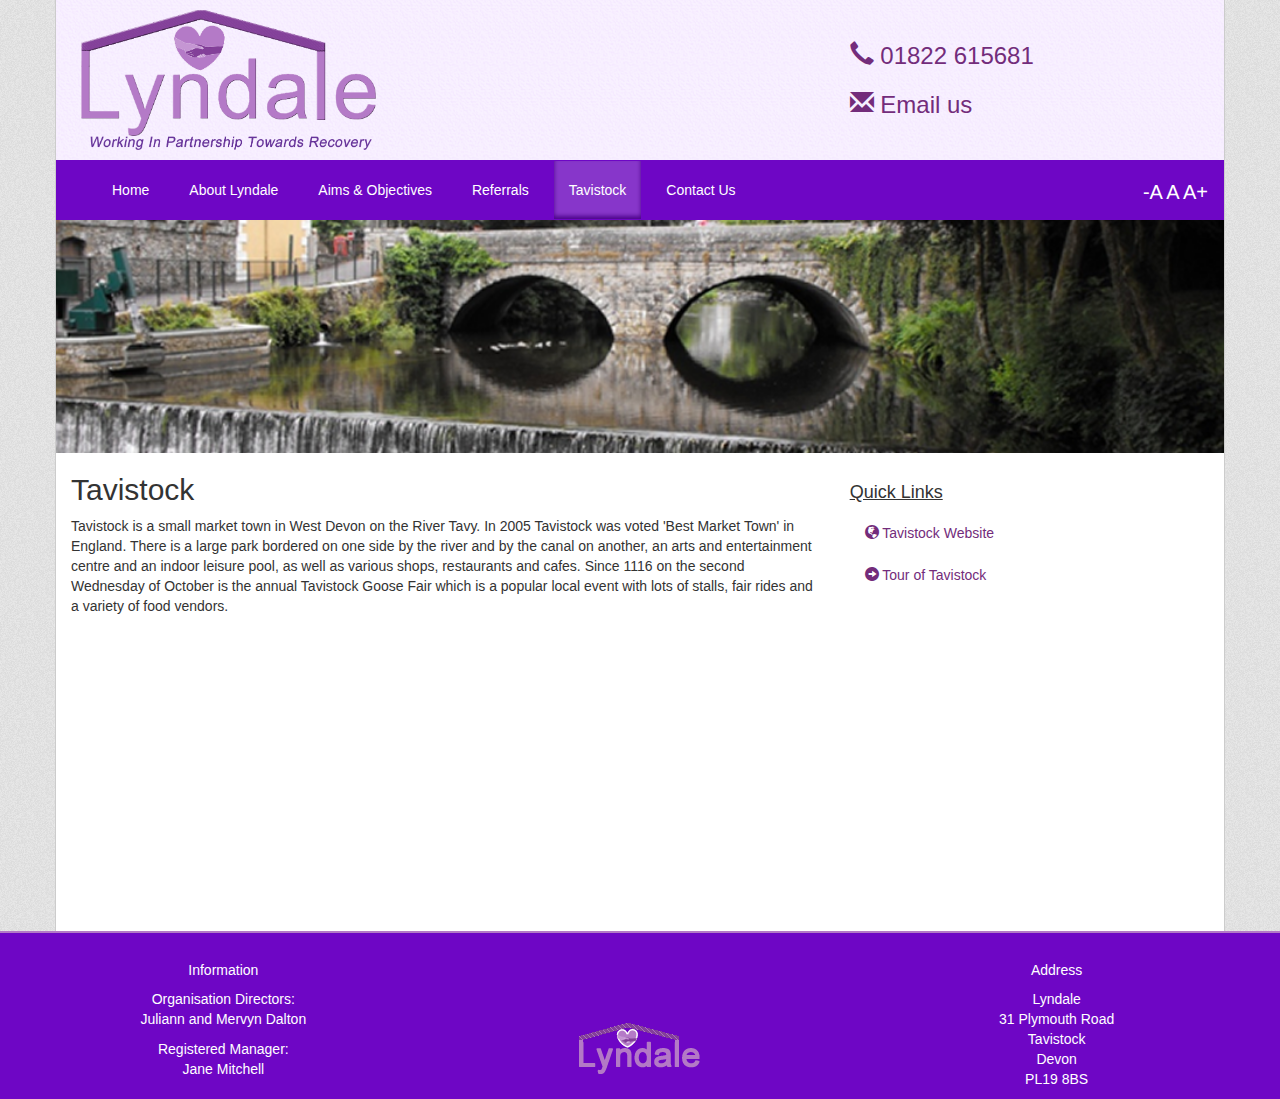
<file: tavistock.html>
<!DOCTYPE html>
<html>
	<head>
		<meta name="viewport" content="width=device-width, initial-scale=1, maximum-scale=1">
		<title>Lyndale Care Tavistock Devon - Home</title>
		<script src="js/jquery-1.11.1.min.js"></script>
		<script src="js/bootstrap.min.js"></script>
		<script src="js/growl.js"></script>
		<script src="js/main.js"></script>
        <script src="clearbox.js"></script>
        <script src="js/parsley.min.js"></script>
		<link rel="stylesheet" type="text/css" href="css/bootstrap.css">
		<link rel="stylesheet" type="text/css" href="css/custom.css">
		<link href='http://fonts.googleapis.com/css?family=Dancing+Script' rel='stylesheet' type='text/css'>
		<script>
		
		</script>
	</head>
	<body>
		<div class="container" style="background:#FFF; border-left:1px solid #CCC; border-right:1px solid #CCC;">
			<header class="row">
				<div class="col-lg-8 col-md-8 col-sm-8 col-xs-12">
					<div class="header-logo">
						<a href="index.html">
						  <img src="images/logo.png" style="max-height:175px; max-width:295px; width:100%;"/>
                        </a>
                        <div class="row visible-xs">
                            <div class="col-xs-6">
                                <h4><a href="tel:01822 615681" style="text-decoration:none;">
                                    <i class="glyphicon glyphicon-earphone"></i> 01822 615681</a>
                                </h4>
                            </div>
                            <div class="col-xs-6">
                                <h4>
                                    <a href="" data-toggle="modal" data-target="#email-modal" style="text-decoration:none;">
                                        <i class="glyphicon glyphicon-envelope"></i> Email us
                                    </a>
                                </h4>	
                            </div>
                        </div>
					</div>
				</div>
				<div class="col-lg-4 col-md-4 col-sm-4 hidden-xs header-contact-section">
                    <h3><a href="tel:01822 615681" style="text-decoration:none;"><i class="glyphicon glyphicon-earphone"></i> 01822 615681</a></h3>
					<h3>
                        <a href="" data-toggle="modal" data-target="#email-modal" style="text-decoration:none;">
                            <i class="glyphicon glyphicon-envelope"></i> Email us
                        </a>
                    </h3>	
					<div class="row hidden-md hidden-lg margin-top-10 text-right">
						<div class="col-md-6">
							
						</div>
                        <div class="col-md-6">
                            <div class="text-increase">
                                <a class="decrease">-A</a>
                                <a class="reset">A</a>
                                <a class="increase">A+</a>
                            </div>
						</div>
					</div>	
				</div>
			</header>
			<nav class="navbar navbar-default row">
				<div class="container-fluid">
					<!-- Brand and toggle get grouped for better mobile display -->
					<div class="navbar-header">
                        <div class="pull-left visible-xs">
                            <h4>
                                <div class="text-increase">
                                    <a class="decrease">-A</a>
                                    <a class="reset">A</a>
                                    <a class="increase">A+</a>
                                </div>
                            </h4>
                        </div>
						<button type="button" class="navbar-toggle collapsed" data-toggle="collapse" data-target="#bs-example-navbar-collapse-1" aria-expanded="false">
							<span class="sr-only">Toggle navigation</span>
							<span style="vertical-align: text-bottom;">Menu</span>
							<span style="display:inline-block;">
								<span class="icon-bar"></span>
								<span class="icon-bar"></span>
								<span class="icon-bar"></span>
							</span>
						</button>
					</div>
				
					<!-- Collect the nav links, forms, and other content for toggling -->
					<div class="collapse navbar-collapse" id="bs-example-navbar-collapse-1">
						<ul class="nav navbar-nav">
							<li><a href="index.html">Home</a></li>
							<li><a href="about.html">About Lyndale</a></li>
							<li><a href="aimsandobj.html">Aims & Objectives</a></li>
							<li><a href="referrals.html">Referrals </a></li>
							<li class="active"><a href="tavistock.html">Tavistock <span class="sr-only">(current)</span></a></li>
							<li><a href="contactus.html">Contact Us </a></li>
						</ul>
						<ul class="nav navbar-nav navbar-right visible-lg visible-md">
							<li><h3><div class="text-increase">
                                <a class="decrease">-A</a>
                                <a class="reset">A</a>
                                <a class="increase">A+</a>
                            </div></h3></li>
						</ul>
					</div>
				</div>
			</nav>
			<section class="row">
				<img src="images/tavistock_image.png" alt="" style="width:100%;" />
			</section>
			<section class="row font-resize">
				<div class="col-md-8">
					<h2>Tavistock</h2>
					<p>
						Tavistock is a small market town in West Devon on the River Tavy. In 2005 Tavistock was voted 'Best Market Town' in England. There is a large park bordered on one side by the river and by the canal on another, an arts and entertainment centre and an indoor leisure pool, as well as various shops, restaurants and cafes. Since 1116 on the second Wednesday of October is the annual Tavistock Goose Fair which is a popular local event with lots of stalls, fair rides and a variety of food vendors.
					</p>
                    <iframe frameborder="0" scrolling="no" marginheight="0" marginwidth="0" style="width:100%; height:300px;" src="https://maps.google.com/maps?hl=en&q=Tavistock Devon&ie=UTF8&t=roadmap&z=16&iwloc=B&output=embed"><div><small></iframe>
				</div>
				<div class="col-md-4">
					<div class="margin-top-30">
						<h4><u>Quick Links</u></h4>
						<div class="visible-sm visible-xs row">
                            <div class="col-sm-4 col-xs-12">
                                <div class="text-center">
                                    <i class="glyphicon glyphicon-globe" style="font-size:50px;"></i>
                                    <div class="caption">
                                        <h3><a href="http://www.tavistock-devon.co.uk/" onclick="window.open(this.href); return false">Tavistock Website</a></h3>
                                    </div>
                                </div>
                            </div>
                            <div class="col-sm-4 col-xs-12">
                                <div class="text-center">
                                    <i class="glyphicon glyphicon-circle-arrow-right" style="font-size:50px;"></i>
                                    <div class="caption">
                                        <h3><a href="images/tavistock_canal.png" rel="clearbox[autoslideshow,gallery=Tavistock]">Take a tour</a></h3>
                                    </div>
                                </div>
                            </div>
                        </div>
						<ul class="nav nav-pills nav-stacked hidden-sm hidden-xs">
							<li role="presentation">
								<a href="http://www.tavistock-devon.co.uk/" target="_blank">
									<i class="glyphicon glyphicon-globe"></i> <span>Tavistock Website</span>
								</a>
							</li>
							<li role="presentation">
								<a href="images/tavistock_canal.png" rel="clearbox[autoslideshow,gallery=Tavistock]">
									<i class="glyphicon glyphicon-circle-arrow-right"></i> <span>Tour of Tavistock</span>
								</a>
							</li>
							<li style="display:none">
								<a href="images/tavistock_canal_park.png" rel="clearbox[gallery=Tavistock]" title="Canal">Canal</a>
								<a href="images/tavistock_church.png" rel="clearbox[gallery=Tavistock]" title="Church">Church</a>
								<a href="images/tavistock_park.png" rel="clearbox[gallery=Tavistock]" title="Park">Park</a>
								<a href="images/tavistock_square.png" rel="clearbox[gallery=Tavistock]" title="Bedford Square">Bedford Square</a>
								<a href="images/tavistock_weststreet.png" rel="clearbox[gallery=Tavistock]" title="West Street">West Street</a>
                            </li>
						</ul>
					</div>
				</div>
			</section>	
		</div>
		<footer class="container-fluid">
			<div class="col-lg-4 col-md-4 col-sm-4 col-xs-12 text-center">
				<h5>Information</h5>
				<p>Organisation Directors: </br> Juliann and Mervyn Dalton </p>
				<p>Registered Manager: </br> Jane Mitchell </p>
			</div>
			<div class="col-lg-4 col-md-4 col-sm-4 hidden-xs text-center margin-top-70">
				<img src="images/logo_footer.png" />
			</div>
			<div class="col-lg-4 col-md-4 col-sm-4 col-xs-12 text-center">
				<h5>Address</h5>
				<ul class="list-unstyled">
					<li>Lyndale</li>
					<li>31 Plymouth Road</li>
					<li>Tavistock</li>
					<li>Devon</li>
					<li>PL19 8BS</li>
				</ul>
			</div>
			<div class="hidden-lg hidden-md hidden-sm col-xs-12 text-center">
				<img src="images/logo_footer.png" />
			</div>
		</footer>
        
        <div id="email-modal" class="modal fade" tabindex="-1" role="dialog">
            <div class="modal-dialog">
                <div class="modal-content">
                    <form id="emailModalForm" role="form" data-parsley-validate="" novalidate="">
						<div class="modal-header">
							<button type="button" class="close" data-dismiss="modal"><span aria-hidden="true">x</span><span class="sr-only">Close</span></button>
							<h4 class="modal-title" id="emailModalTitle">Email Us</h4>
						</div>
						<div class="modal-body">
							<div class="form-group">
								<label for="modal-email-name">Name:*</label>
								<input type="text" id="modal-email-name" name="name" placeholder="Your Name" class="form-control" data-parsley-required="true" data-parsley-id="14">
							</div>
							<div class="form-group">
								<label for="modal-email-address">Email:*</label>
								<input type="email" id="modal-email-address" name="email" placeholder="Your Email" class="form-control" data-parsley-required="true" data-parsley-id="16">
							</div>
							<div class="form-group">
								<label for="modal-email-telephone">Contact Number:*</label>
								<input type="tel" id="modal-email-telephone" name="contactNumber" placeholder="Contact Number" class="form-control" data-parsley-required="true" data-parsley-id="18">
							</div>
							<div class="form-group">
								<label for="modal-email-message">Message:*</label>
								<textarea id="modal-email-message" placeholder="Message" name="message" class="form-control" data-parsley-required="true" data-parsley-id="20"></textarea>
							</div>
							<div>
								<div id="modal-email-sending" class="alert alert-info hide text-center" role="alert">Sending email</div>
								<div id="modal-email-sent" class="alert alert-success hide text-center" role="alert">Email Sent</div>
							</div>
						</div>
						<div class="modal-footer">
							<button type="button" class="btn btn-default" data-dismiss="modal">Close</button>
							<button id="btn-send-modal-email" type="submit" class="btn btn-default">Send</button>
						</div>
					</form>
                </div>
            </div>
        </div>
	</body>
</html>
</file>
<file: css/custom.css>
body{
	background: url('../images/bgdiaglines.png');
    height: 100%;
    margin: 0;
    padding: 0;
}
.header-contact-section{
    margin-top:20px;
}
.header-logo{
    padding:10px;
}
.cqc{
    text-align:left;
}
@media(max-width:767px){
    .header-logo{
        text-align:center;
    }
    
    .cqc{
        text-align:center;
    }
}
@media(max-width:991px){
    .cqc{
        text-align:center;
    }
}
@media(min-width:992px){
    
    
}
.margin-top-10{
	margin-top:10px;
}
.margin-top-20{
	margin-top:20px;
}
.margin-top-30{
	margin-top:30px;
}
.margin-top-40{
	margin-top:40px;
}
.margin-top-50{
	margin-top:50px;
}
.margin-top-60{
	margin-top:60px;
}
.margin-top-70{
	margin-top:70px;
}
.margin-bottom-10{
	margin-bottom:10px;
}
.margin-bottom-20{
	margin-bottom:20px;
}

.content-fixed{
	padding-top:40px;
}
.request-brochure-mobile{
	margin-top:3px;
}
.mobile-page-nav{
	color:#FFF;
	padding:9px 13px;
	display:inline-block;
	cursor: pointer;
	background:#4a1a44;
}
.mobile-page-nav .text{
	padding-left:5px;
}
.mobile-page-nav:hover{
	color:#FFF;
	text-decoration:none;
}
.mobile-page-actions
{
	color:#fff;
	padding:9px 13px;
	display:inline-block;
	cursor: pointer;
}
.mobile-page-actions .text{
	padding-left:5px;
}
.mobile-page-actions:hover{
	color:#FFF;
	text-decoration:none;
}
.panel .panel-body h1{
	display:inline-block;
	margin-top:0px;
}
@media (max-width: 767px) {
  .header-detail {
    text-align:center;
  }
}
.banner{
max-height:132px;
}
.caret.caret-reversed {
    border-top-width: 0;
    border-bottom: 4px solid #FFF;
}

.sticky-contact{
	position:absolute; 
	right:0px; 
	background:#16DD00; 
	border-radius: 0px 0px 0px 30px;
	-moz-border-radius: 0px 0px 0px 30px;
	-webkit-border-radius: 0px 0px 0px 30px; 
	z-index:1;
}
.sticky-contact .contact{
	color:#FFF;display:block; padding:15px 20px;
}

.sticky-contact .contact.number{
	background:#4a1a44;
}

.sticky-contact .contact.email{
	background:#4a1a44;
}

.scroll-top{
	position:fixed; 
	display:none; 
	bottom:40px; 
	right:10px; 
	padding:15px 20px; 
	border:1px solid black; 
	background:#421c52; 
	color:#FFF;
}

.banner-logo{
	width:100%; 
	max-width:250px;
}
.banner-slogan{
	font-family: 'Dancing Script', cursive;
}
header{
	background: url('../images/topBarBg.png');
}
footer{
	background-color:#6E06C5;
	color:#FFF;	
	padding-top:20px;
	border-top: 2px solid #B379C6;
}


.text-increase{
    font-size:20px;
}
.navbar-header .text-increase{
    margin-left:5px;
}

.text-increase a{
    cursor: pointer;
	-webkit-touch-callout: none; /* iOS Safari */
  -webkit-user-select: none;   /* Chrome/Safari/Opera */
  -khtml-user-select: none;    /* Konqueror */
  -moz-user-select: none;      /* Firefox */
  -ms-user-select: none;       /* IE/Edge */
  user-select: none;
}

.nav .text-increase a, .navbar-header .text-increase a{
    color: #FFF;
}
.email-form{
    -webkit-box-shadow: 5px 11px 9px -5px rgba(0,0,0,0.75);
    -moz-box-shadow: 5px 11px 9px -5px rgba(0,0,0,0.75);
    box-shadow: 5px 11px 9px -5px rgba(0,0,0,0.75);
    background: #F4F4F4; 
    padding: 10px;
}

.navbar-default .navbar-toggle{
	border-color: #d5d5d5;
    background: #ccc;
}
@media (max-width: 768px) {
	.nav.navbar-nav{
		background: #4c0389;
	}
}

.quick-link{
	padding:5px;
	display: inline-block;
    border-radius: 5px;
	width:100%;
}
.quick-link:hover{
	text-decoration:none;
    background: #CCC;
}
</file>
<file: css/parsley.css>
input.parsley-success,
select.parsley-success,
textarea.parsley-success {
  color: #468847;
  background-color: #DFF0D8;
  border: 1px solid #D6E9C6;
}

input.parsley-error,
select.parsley-error,
textarea.parsley-error {
  color: #B94A48;
  background-color: #F2DEDE;
  border: 1px solid #EED3D7;
}

.parsley-errors-list {
  margin: 2px 0 3px;
  padding: 0;
  list-style-type: none;
  font-size: 0.9em;
  line-height: 0.9em;
  opacity: 0;

  transition: all .3s ease-in;
  -o-transition: all .3s ease-in;
  -moz-transition: all .3s ease-in;
  -webkit-transition: all .3s ease-in;
}

.parsley-errors-list.filled {
  opacity: 1;
}
</file>
